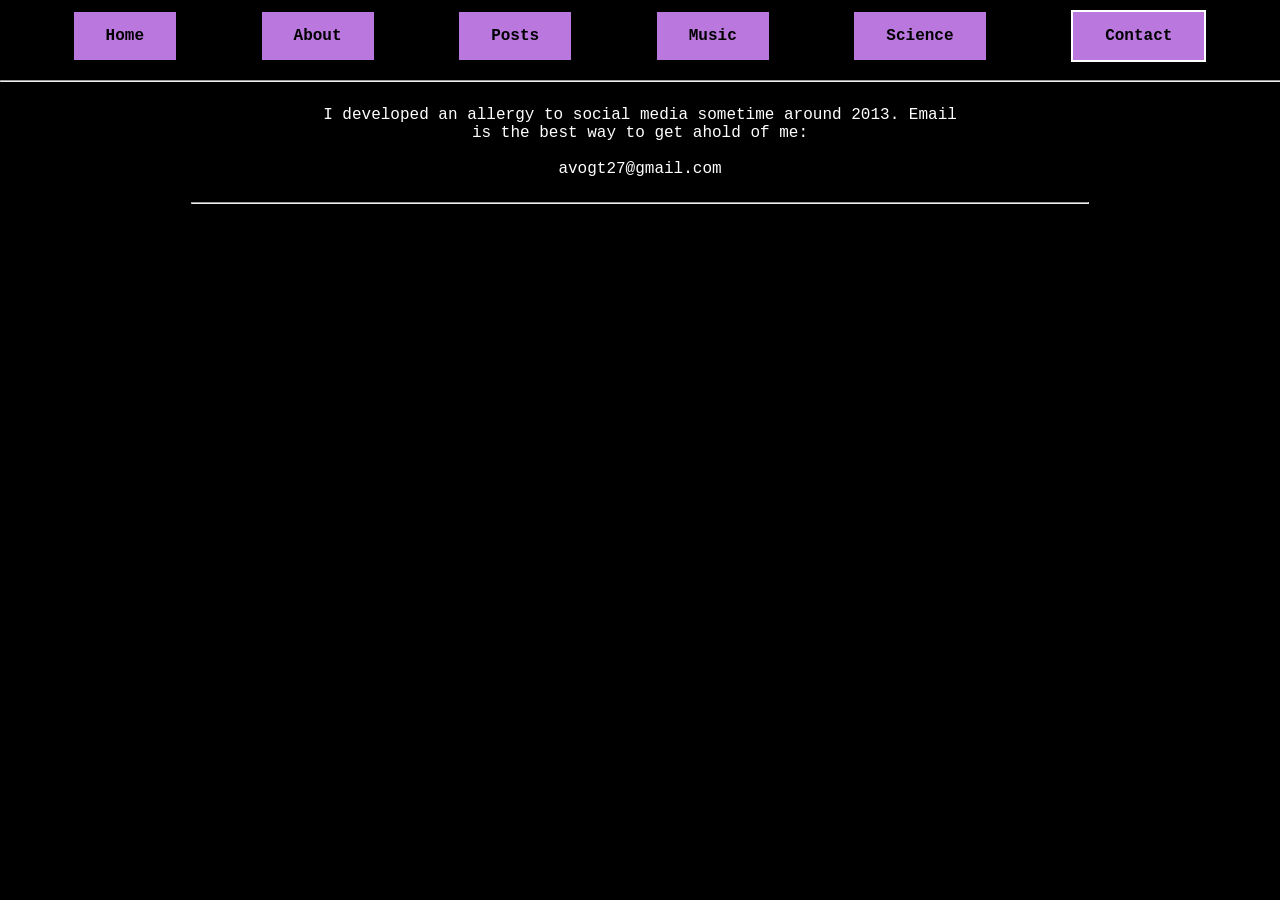
<file: contact.html>
<!DOCTYPE html>
<html lang="en">
<head>
    <meta charset="UTF-8">
    <meta name="viewport" content="width=device-width, initial-scale=1.0">
    <title>Contact - ALEX VOGT</title>
    <link rel="stylesheet" href="styles.css"> <!-- Linking CSS file -->
    <link href="https://fonts.cdnfonts.com/css/halion" rel="stylesheet">
</head>
<body>

	<div class="container">
		<a href="index.html" class="button">Home</a>
		<a href="about.html" class="button">About</a>
		<a href="posts.html" class="button">Posts</a>
		<a href="music.html" class="button">Music</a>
		<a href="science.html" class="button">Science</a>
		<a href="contact.html" class="button button1">Contact</a>
	</div>

	<hr style="width:100%; color:white;">

	<div class="half">
		<p style="text-align:center"> I developed an allergy to social media sometime around 2013. Email is the best way to get ahold of me:
		<br>
		<br>
<span class="blockspam" aria-hidden="true">PLEASE GO AWAY!</span> avogt27@<!-- sdfjsdhfkjypcs -->gmail.com
		<br>
		</p>
	</div>





	<hr style="width:70%; color:white;">
</body>
</file>
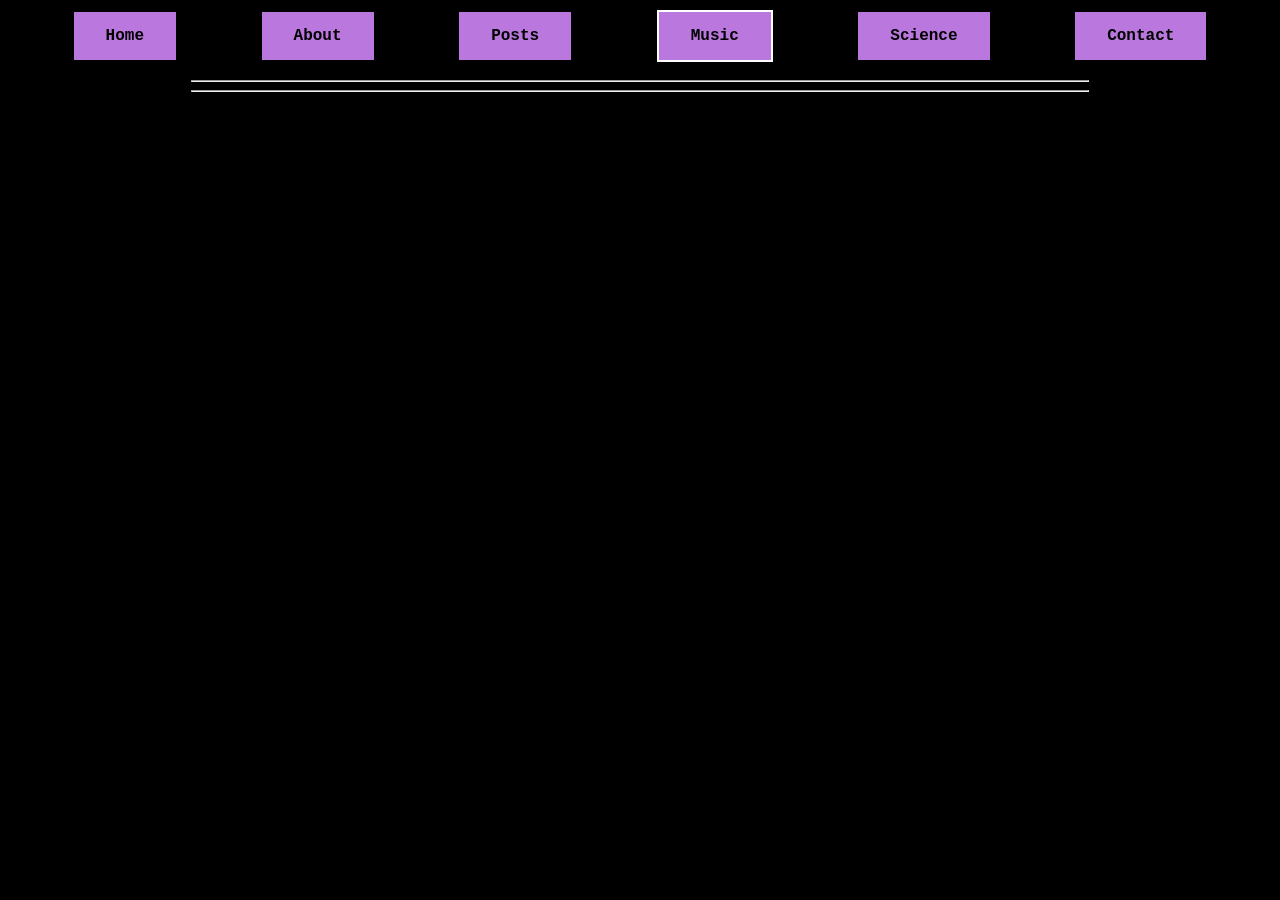
<file: music.html>
<!DOCTYPE html>
<html lang="en">
<head>
    <meta charset="UTF-8">
    <meta name="viewport" content="width=device-width, initial-scale=1.0">
    <title>Music - ALEX VOGT</title>
    <link rel="stylesheet" href="styles.css"> <!-- Linking CSS file -->
    <link href="https://fonts.cdnfonts.com/css/halion" rel="stylesheet">
</head>
<body>

	<div class="container">
		<a href="index.html" class="button">Home</a>
		<a href="about.html" class="button">About</a>
		<a href="posts.html" class="button">Posts</a>
		<a href="music.html" class="button button1">Music</a>
		<a href="science.html" class="button">Science</a>
		<a href="contact.html" class="button">Contact</a>
	</div>

	<hr style="width:70%; color:white;">



	<hr style="width:70%; color:white;">
</body>
</file>
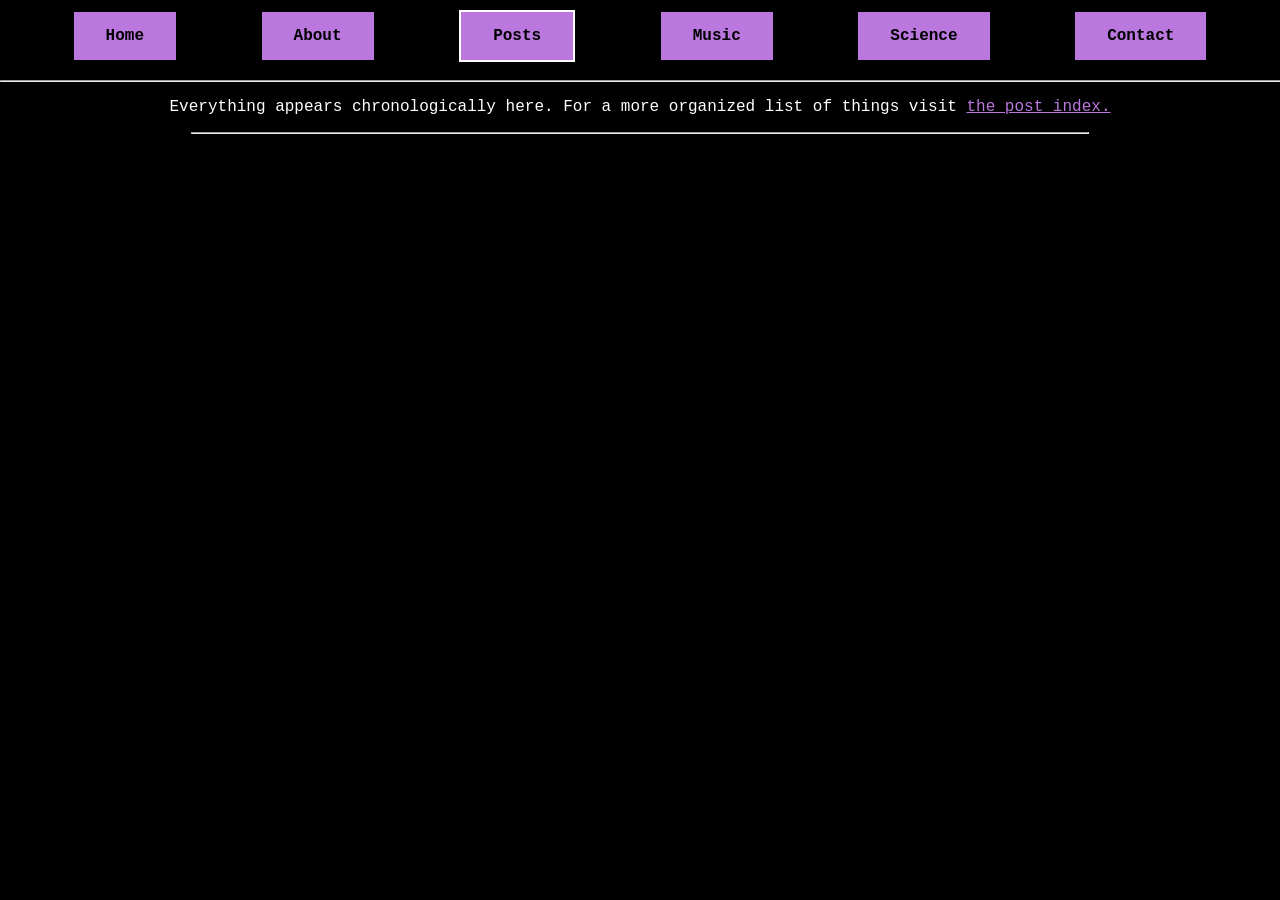
<file: posts.html>
<!DOCTYPE html>
<html lang="en">
<head>
    <meta charset="UTF-8">
    <meta name="viewport" content="width=device-width, initial-scale=1.0">
    <title>Posts - ALEX VOGT</title>
    <link rel="stylesheet" href="styles.css"> <!-- Linking CSS file -->
    <link href="https://fonts.cdnfonts.com/css/halion" rel="stylesheet">
</head>
<body>

	<div class="container">
		<a href="index.html" class="button">Home</a>
		<a href="about.html" class="button">About</a>
		<a href="posts.html" class="button button1">Posts</a>
		<a href="music.html" class="button">Music</a>
		<a href="science.html" class="button">Science</a>
		<a href="contact.html" class="button">Contact</a>
	</div>

	<hr style="width:100%; color:white;">

	<p> Everything appears chronologically here. For a more organized list of things visit <a href="post_index.html"> the post index.</a>
	</p>



	<hr style="width:70%; color:white;">
</body>
</file>
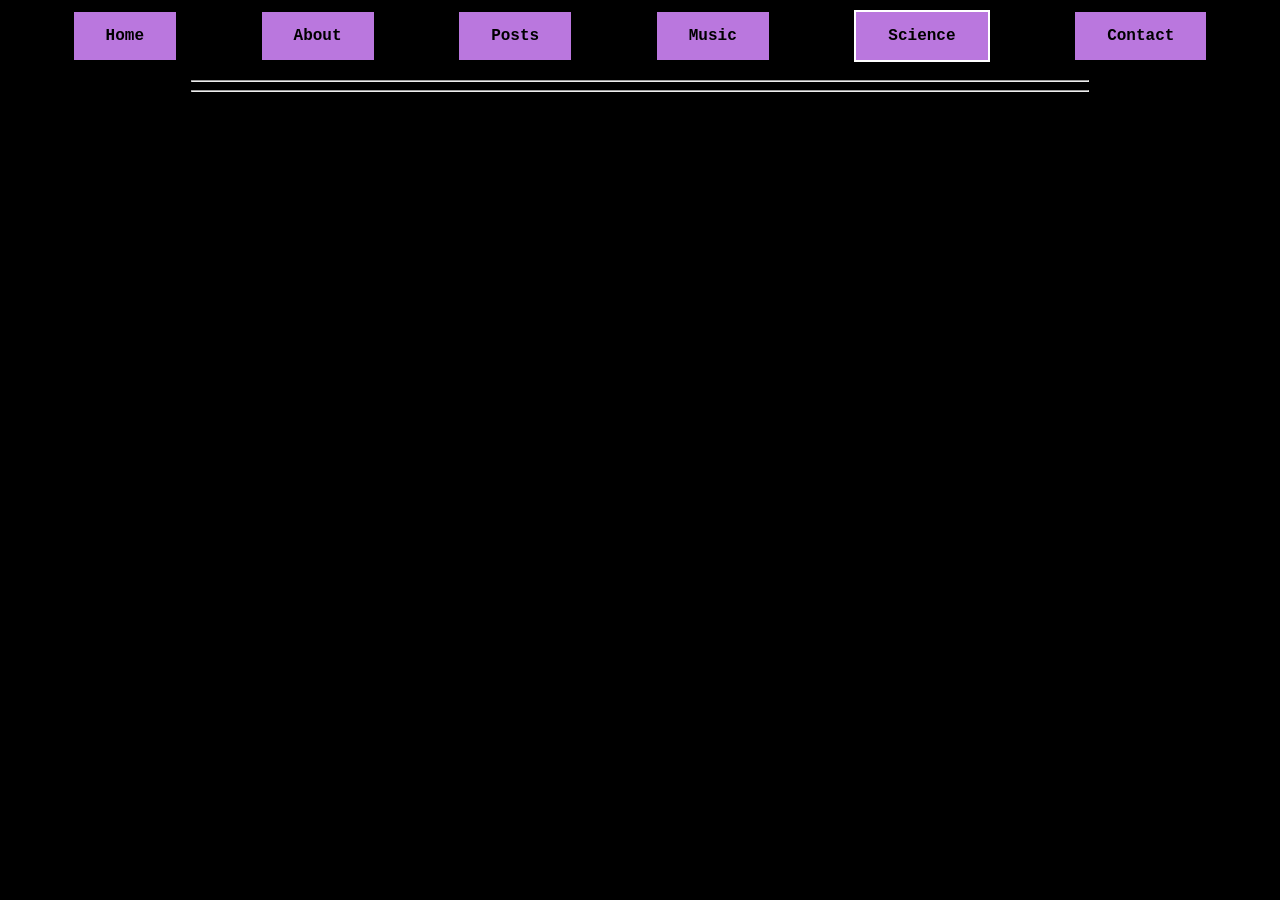
<file: science.html>
<!DOCTYPE html>
<html lang="en">
<head>
    <meta charset="UTF-8">
    <meta name="viewport" content="width=device-width, initial-scale=1.0">
    <title>Science - ALEX VOGT</title>
    <link rel="stylesheet" href="styles.css"> <!-- Linking CSS file -->
    <link href="https://fonts.cdnfonts.com/css/halion" rel="stylesheet">
</head>
<body>

	<div class="container">
		<a href="index.html" class="button">Home</a>
		<a href="about.html" class="button">About</a>
		<a href="posts.html" class="button">Posts</a>
		<a href="music.html" class="button">Music</a>
		<a href="science.html" class="button button1">Science</a>
		<a href="contact.html" class="button">Contact</a>
	</div>

	<hr style="width:70%; color:white;">



	<hr style="width:70%; color:white;">
</body>
</file>
<file: styles.css>
/**/

body {
    font-family: "Monaco", monospace;
    margin: 0 auto;
    background-color: black;
    color: #ba77de; /* Ensures text is visible on a black background */   
    text-align: center;
}


p {
	color: white;
    	text-align: center;
}

a {
	color: #ba77de;
}


.button {
  background-color: #ba77de; /* purple */
  font-family: "Courier new", monospace;
  border: none;
  color: black;
  padding: 15px 32px;
  text-align: center;
  text-decoration: none;
  font-size: 12;
  font-weight: bold;
  margin: 10px 12px;
  cursor: pointer;
}

.button:hover {			/*changes color over button*/
  background-color: #43055c;
  color: white;
}

.button1 {
	border: 2px solid white;
}


.column {
	width: 20%
}


.container {
	display: flex;
	justify-content: space-evenly;
	align-items: center;
}

.container1 {
	width = 50%;
}

.half {
	display:flex; 
	width: 50%; 
	margin: 0 auto;
}
.threequarters {
	display:flex; 
	width: 75%; 
	margin: 0 auto;
}

span.blockspam {
  display: none;
}
</file>
